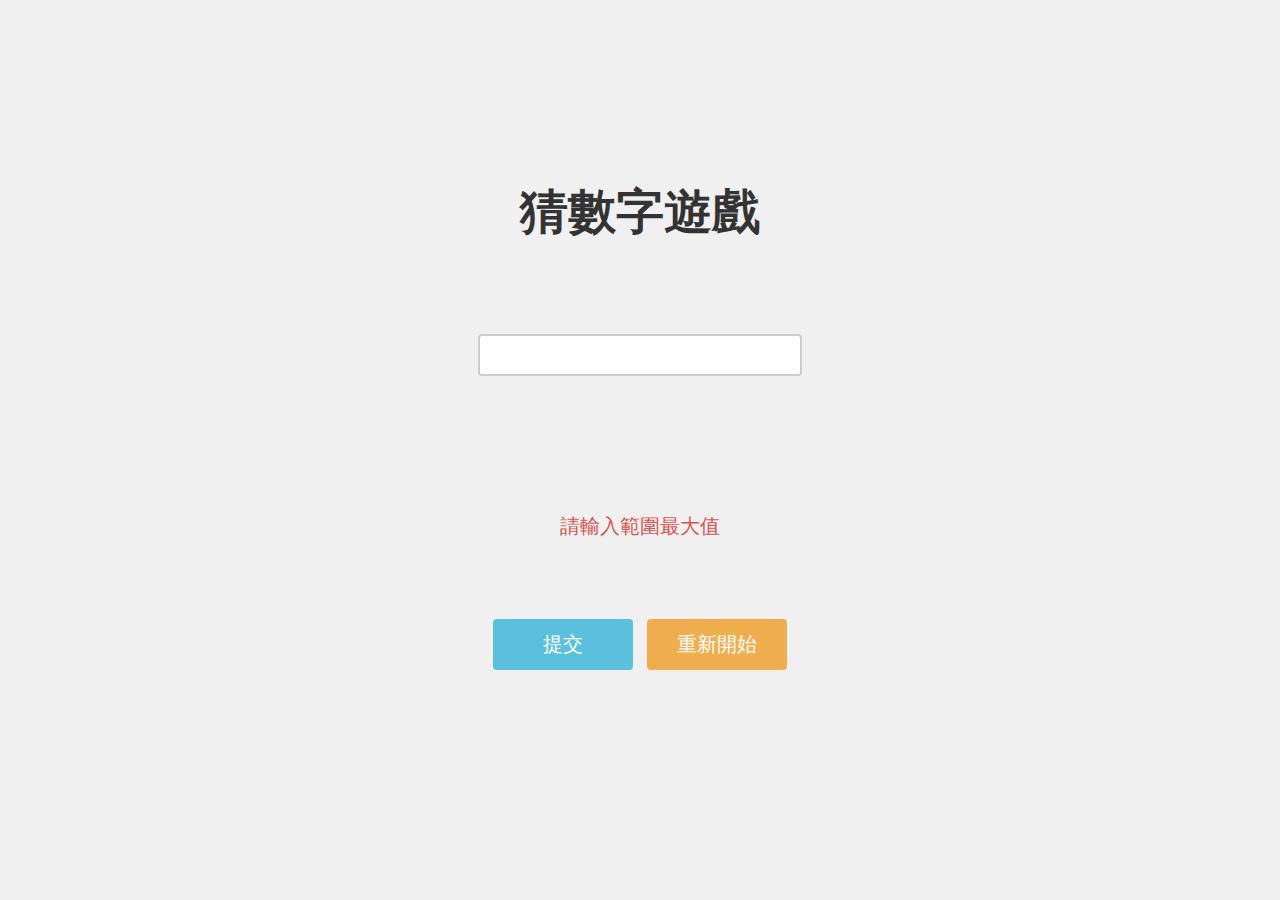
<file: index.html>
<!DOCTYPE html>
<html lang="zh-Hant-TW">
<head>
    <meta charset="UTF-8">
    <meta name="viewport" content="width=device-width, initial-scale=1.0">
    <link href="style.css" rel="stylesheet" type="text/css">
    <title>GuessNumber</title>
</head>
<body>
    <h1 id="title">猜數字遊戲</h1>
    <input type="number" id="num">
    <div id="text"></div>
    <div>
        <button onclick="send()">提交</button>
        <button onclick="start()">重新開始</button>
    </div>
    <script src="script.js"></script>
</body>
</html>
</file>
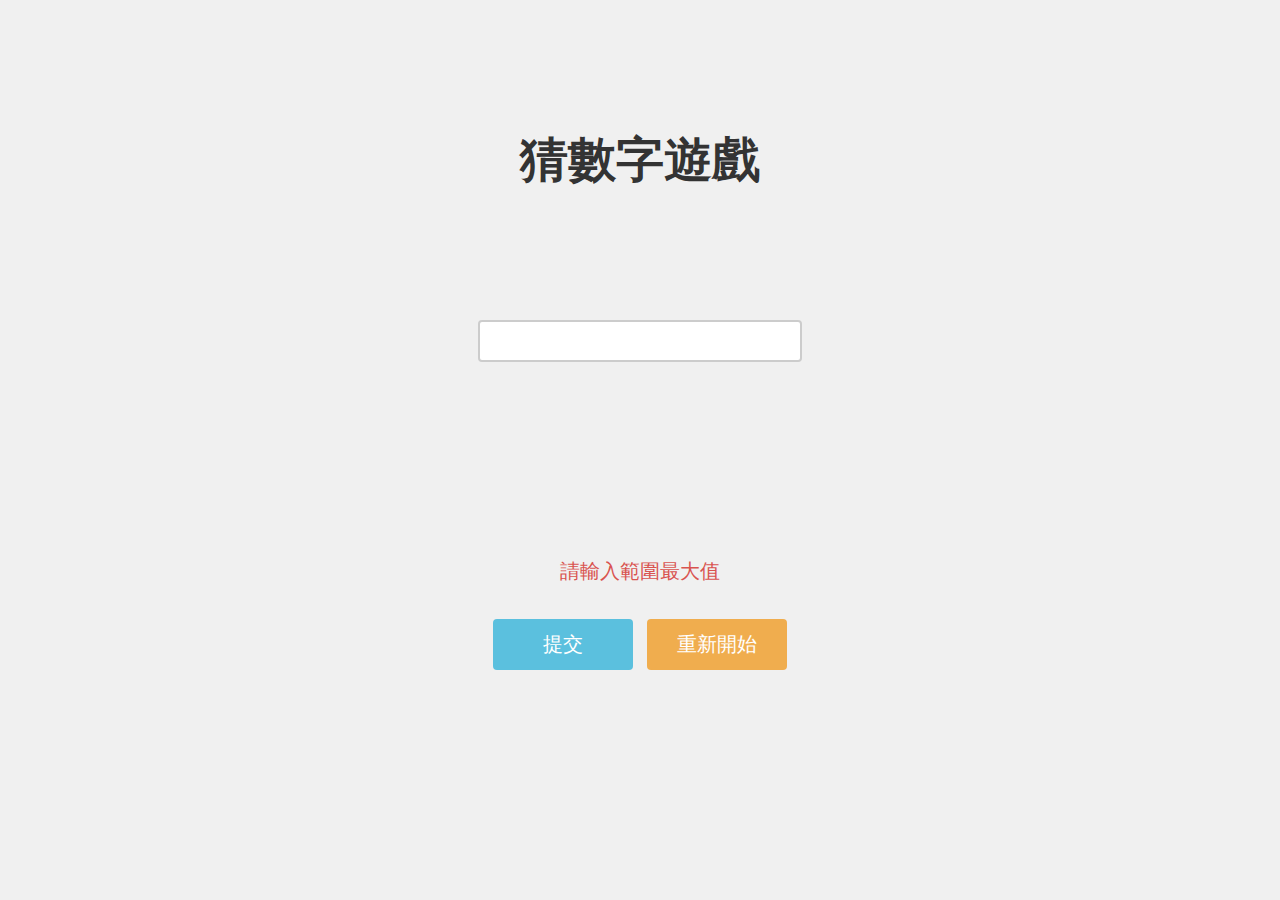
<file: 猜數字.html>
<!DOCTYPE html>
<html lang="zh-Hant-TW">
<head>
    <meta charset="UTF-8">
    <meta name="viewport" content="width=device-width, initial-scale=1.0">
    <link href="猜數字.css" rel="stylesheet" type="text/css">
    <title>GuessNumber</title>
</head>
<body>
    <h1 id="title">猜數字遊戲</h1>
    <input type="number" id="num">
    <div id="text"></div>
    <div>
        <button onclick="send()">提交</button>
        <button onclick="start()">重新開始</button>
    </div>
    <script src="猜數字.js"></script>
</body>
</html>
</file>
<file: style.css>
/* 設定背景顏色及字型 */
body {
    font-family: Arial, sans-serif;
    background-color: #f0f0f0;
    margin: 0;
    padding: 0;
    display: flex;
    flex-direction: column; /* 讓元素垂直排列 */
    justify-content: flex-start; /* 元素從上方開始排列 */
    align-items: center; /* 水平居中 */
    height: 100vh;
    position: relative; /* 讓按鈕可以相對定位 */
}

/* 標題樣式 */
#title {
    font-size: 36px;
    color: #333;
    text-align: center;
    margin-top: 20vh; /* 標題距離頁面上方的距離 */
    margin-bottom: 10vh; /* 標題和下面元素之間的間隔 */
}

/* 輸入框樣式 */
#num {
    padding: 10px;
    font-size: 16px;
    border: 2px solid #ccc;
    border-radius: 4px;
    margin-bottom: 20px;
    width: 250px; /* 根據需要調整寬度 */
}

/* 提示文字樣式 */
#text {
    font-size: 18px;
    color: #d9534f;
    text-align: center;
    margin-bottom: 15vh; /* 提示文字和按鈕之間的間隔 */
}

/* 按鈕容器 */
div {
    text-align: center;
    position: absolute; /* 使按鈕固定在頁面底部 */
    bottom: 25vh; /* 距離頁面底部的距離 */
}

/* 按鈕樣式 */
button {
    padding: 10px 20px;
    font-size: 18px;
    color: #fff;
    background-color: #5bc0de;
    border: none;
    border-radius: 4px;
    cursor: pointer;
    margin: 5px;
    width: 140px;
}

button:hover {
    background-color: #31b0d5;
}

/* 重新開始按鈕顏色 */
button:nth-child(2) {
    background-color: #f0ad4e;
}

button:nth-child(2):hover {
    background-color: #ec971f;
}

/* 媒體查詢：適應較大螢幕 */
@media screen and (min-width: 1024px) {
    /* 增加標題字型大小 */
    #title {
        font-size: 48px;
    }

    /* 增加輸入框的寬度 */
    #num {
        width: 300px;
    }

    /* 增加按鈕大小 */
    button {
        font-size: 20px;
        padding: 12px 24px;
    }

    /* 調整提示文字字型大小 */
    #text {
        font-size: 20px;
    }
}

/* Chrome, Safari, Edge, Opera */
input::-webkit-outer-spin-button,
input::-webkit-inner-spin-button {
  -webkit-appearance: none;
  margin: 0;
}
</file>
<file: 猜數字.css>
/* 設定背景顏色及字型 */
body {
    font-family: Arial, sans-serif;
    background-color: #f0f0f0;
    margin: 0;
    padding: 0;
    display: flex;
    flex-direction: column; /* 讓元素垂直排列 */
    justify-content: flex-start; /* 元素從上方開始排列 */
    align-items: center; /* 水平居中 */
    height: 100vh;
    position: relative; /* 讓按鈕可以相對定位 */
}

/* 標題樣式 */
#title {
    font-size: 36px;
    color: #333;
    text-align: center;
    margin-top: 10%; /* 標題距離頁面上方的距離 */
    margin-bottom: 10%; /* 標題和下面元素之間的間隔 */
}

/* 輸入框樣式 */
#num {
    padding: 10px;
    font-size: 16px;
    border: 2px solid #ccc;
    border-radius: 4px;
    margin-bottom: 20px;
    width: 250px; /* 根據需要調整寬度 */
}

/* 提示文字樣式 */
#text {
    font-size: 18px;
    color: #d9534f;
    text-align: center;
    margin-bottom: 7%; /* 提示文字和按鈕之間的間隔 */
}

/* 按鈕容器 */
div {
    text-align: center;
    position: absolute; /* 使按鈕固定在頁面底部 */
    bottom: 25%; /* 距離頁面底部的距離 */
}

/* 按鈕樣式 */
button {
    padding: 10px 20px;
    font-size: 18px;
    color: #fff;
    background-color: #5bc0de;
    border: none;
    border-radius: 4px;
    cursor: pointer;
    margin: 5px;
    width: 140px;
}

button:hover {
    background-color: #31b0d5;
}

/* 重新開始按鈕顏色 */
button:nth-child(2) {
    background-color: #f0ad4e;
}

button:nth-child(2):hover {
    background-color: #ec971f;
}

/* 媒體查詢：適應較大螢幕 */
@media screen and (min-width: 1024px) {
    /* 增加標題字型大小 */
    #title {
        font-size: 48px;
    }

    /* 增加輸入框的寬度 */
    #num {
        width: 300px;
    }

    /* 增加按鈕大小 */
    button {
        font-size: 20px;
        padding: 12px 24px;
    }

    /* 調整提示文字字型大小 */
    #text {
        font-size: 20px;
    }
}

/* Chrome, Safari, Edge, Opera */
input::-webkit-outer-spin-button,
input::-webkit-inner-spin-button {
  -webkit-appearance: none;
  margin: 0;
}

/* Firefox */
input[type=number] {
  -moz-appearance: textfield;
}
</file>
